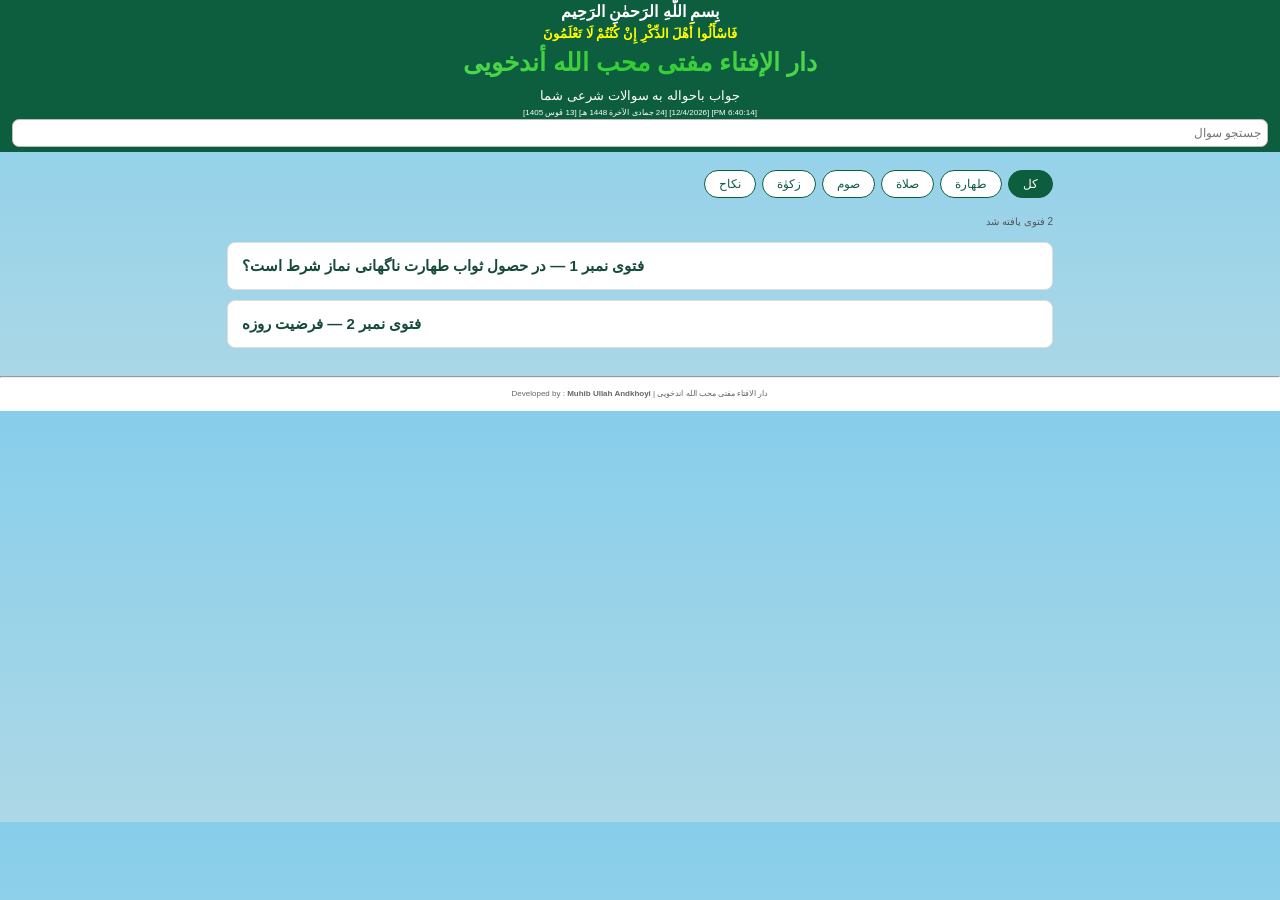
<file: index.html>
<!DOCTYPE html>
<html lang="fa" dir="rtl">
<head>
  <meta charset="UTF-8">
  <meta name="viewport" content="width=device-width, initial-scale=1">
  <title>دار الإفتاء مفتی محب الله أندخویی</title>
  <link rel="stylesheet" href="style.css">
</head>
<body>

<header class="sticky" style="line-height: 1.5;">
  <h4>بِسمِ اللّٰهِ الرَحمٰنِ الرَحِيم</h4>
  <h5>فَاسْأَلُوا أَهْلَ الذِّكْرِ إِنْ كُنْتُمْ لَا تَعْلَمُونَ</h5>
  <h1 id="darHead">دار الإفتاء مفتی محب الله أندخویی</h1>
  <p style="color:white"><small>جواب باحواله به سوالات شرعی شما</small></p>
  <p style="color:white" id="waqt"></p>
  <p style="color:white" id="waqt2"></p>
  <input id="search" type="search" placeholder="جستجو سوال">
</header>

<main>
  <div class="categories">
    <button class="cat active" data-cat="All">کل</button>
    <button class="cat" data-cat="Tahara">طهارة</button>
    <button class="cat" data-cat="Salah">صلاة</button>
    <button class="cat" data-cat="Saum">صوم</button>
    <button class="cat" data-cat="Zakat">زکوٰة</button>
    <button class="cat" data-cat="Nikah">نکاح</button>
  </div>
  <p id="status">Loading fatwas...</p>
  <button id="backBtn">← واپس / Back to List</button>
  <section id="fatwaList"></section>
</main>
<hr>
<footer>دار الافتاء مفتی محب الله اندخویی | Developed by : <b>Muhib Ullah Andkhoyi</b></footer>

<script src="scriptdar.js"></script>

</body>
</html>
</file>
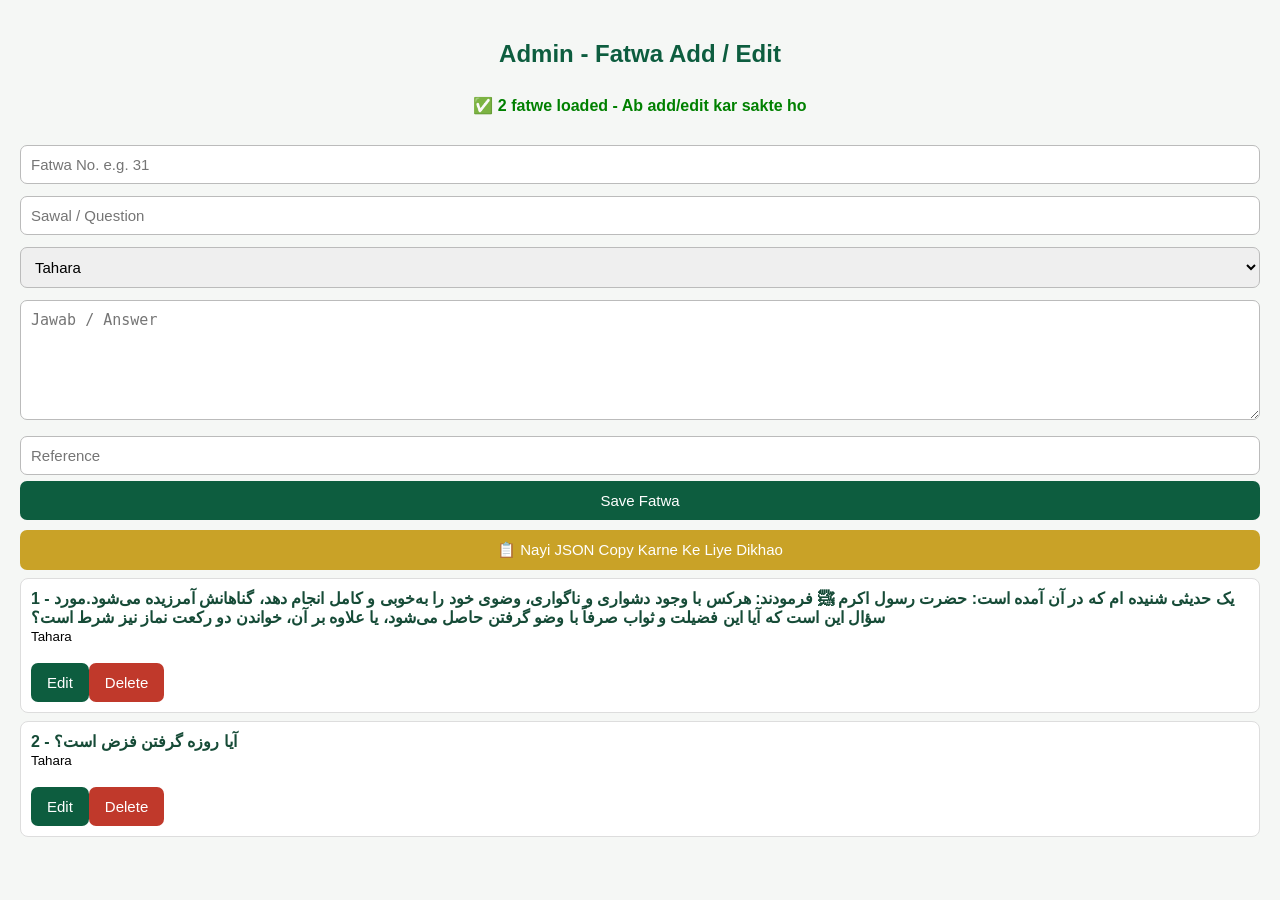
<file: admin.html>
<!DOCTYPE html>
<html lang="en">
<head>
<meta charset="UTF-8">
<meta name="viewport" content="width=device-width, initial-scale=1">
<title>Admin - Add / Edit Fatwa</title>
<style>
*{box-sizing:border-box} body{font-family:Arial;background:#f5f7f5;padding:12px}
h2{text-align:center;color:#0d5d3f} input,select,textarea{width:100%;padding:10px;margin:6px 0;border:1px solid #bbb;border-radius:7px;font-size:15px}
textarea{height:120px} button{padding:11px 16px;border:none;border-radius:7px;cursor:pointer;font-size:15px}
.save{background:#0d5d3f;color:white;width:100%} .down{background:#c9a227;color:white;width:100%;margin-top:10px}
.item{background:white;border:1px solid #ddd;padding:10px;border-radius:8px;margin:8px 0}
.item b{color:#164b37} .edit{background:#0d5d3f;color:white} .del{background:#c0392b;color:white}
#status{font-weight:bold;text-align:center;padding:8px}
</style>
</head>
<body>
<h2>Admin - Fatwa Add / Edit</h2>
<p id="status" style="color:orange">Loading fatwas.json... Ruko</p>

<input id="FatwaID" type="number" placeholder="Fatwa No. e.g. 31">
<input id="Question" placeholder="Sawal / Question">
<select id="Category">
    <option>Tahara</option><option>Salah</option><option>Saum</option><option>Zakat</option><option>Nikah</option>
</select>
<textarea id="Answer" placeholder="Jawab / Answer"></textarea>
<input id="Reference" placeholder="Reference">
<button class="save" onclick="saveFatwa()">Save Fatwa</button>
<button class="down" onclick="showJSON()">📋 Nayi JSON Copy Karne Ke Liye Dikhao</button>
<textarea id="jsonOutput" style="height:250px;display:none"></textarea>
<button class="down" onclick="copyJSON()" style="display:none" id="copyBtn">Copy Karo</button>

<div id="list"></div>

<script>
let fatwas = [];
let loaded = false;
let editId = null;

// LOAD - Agar ye fail hua to save nahi hone denge
fetch("fatwas.json?v="+Date.now())
.then(r=>{ if(!r.ok) throw new Error("Status "+r.status); return r.json(); })
.then(d=>{ fatwas=d; loaded=true; render(); })
.catch(e=>{ 
  document.getElementById("status").textContent = "❌ ERROR: fatwas.json LOAD NAHI HUI! Admin ko Simple HTTP Server se kholo, file:// se nahi. Error: " + e.message;
  document.getElementById("status").style.color="red";
});

function render(){
  document.getElementById("status").textContent = "✅ " + fatwas.length + " fatwe loaded - Ab add/edit kar sakte ho";
  document.getElementById("status").style.color="green";
  const list = document.getElementById("list"); list.innerHTML="";
  fatwas.forEach(function(f){
    const div = document.createElement("div"); div.className="item";
    div.innerHTML = "<b>"+f.FatwaID+" - "+f.Question+"</b><br><small>"+f.Category+"</small><br><br>";
    const e = document.createElement("button"); e.className="edit"; e.textContent="Edit";
    e.onclick=function(){ editId=f.FatwaID; document.getElementById("FatwaID").value=f.FatwaID; document.getElementById("Question").value=f.Question; document.getElementById("Category").value=f.Category; document.getElementById("Answer").value=f.Answer; document.getElementById("Reference").value=f.Reference; window.scrollTo(0,0); };
    const d = document.createElement("button"); d.className="del"; d.textContent="Delete";
    d.onclick=function(){ if(confirm("Delete karna hai?")){ fatwas=fatwas.filter(x=>x.FatwaID!==f.FatwaID); render(); } };
    div.appendChild(e); div.appendChild(d); list.appendChild(div);
  });
}
function saveFatwa(){
  if(!loaded){ alert("RUKO! Pehle fatwas.json load hone do. Agar ERROR aa raha hai to Simple HTTP Server se kholo."); return; }
  const obj = { FatwaID: Number(document.getElementById("FatwaID").value), Question: document.getElementById("Question").value, Category: document.getElementById("Category").value, Answer: document.getElementById("Answer").value, Reference: document.getElementById("Reference").value };
  if(!obj.FatwaID || !obj.Question){ alert("Fatwa No. aur Question zaroori hai"); return; }
  if(editId!==null){ fatwas = fatwas.map(x=> x.FatwaID===editId ? obj : x); editId=null; }
  else { 
    // Agar same ID pehle se hai to replace karo, duplicate mat banao
    if(fatwas.some(x=>x.FatwaID===obj.FatwaID)){ alert("Ye Fatwa No. pehle se hai! Edit use karo ya naya No. do."); return; }
    fatwas.push(obj); 
  }
  fatwas.sort((a,b)=>a.FatwaID-b.FatwaID);
  document.getElementById("FatwaID").value=""; document.getElementById("Question").value=""; document.getElementById("Answer").value=""; document.getElementById("Reference").value="";
  render(); alert("Save ho gaya! Total ab: " + fatwas.length + " fatwe. Ab Nayi JSON wala button dabao");
}
function showJSON(){
  if(!loaded){ alert("Pehle load hone do!"); return; }
  const out = document.getElementById("jsonOutput");
  out.style.display = "block";
  document.getElementById("copyBtn").style.display = "block";
  out.value = JSON.stringify(fatwas, null, 2);
  out.select();
  alert("Neeche poori " + fatwas.length + " fatwon wali JSON aa gayi hai. Copy Karo dabao.");
}
function copyJSON(){
  const out = document.getElementById("jsonOutput");
  out.select();
  document.execCommand("copy");
  alert("Copy ho gaya! Ab Acode me fatwas.json khol ke Select All > Paste > Save kar do.");
}
</script>
</body>
</html>
</file>
<file: style.css>
*{margin:0;padding:0;box-sizing:border-box}
body{font-family:Arial,sans-serif;line-height:1.6;background:linear-gradient(360deg, lightblue, skyblue);color:#222}
header{background-color:#0d5d3f ;color:white;text-align:center;padding:0px 12px 4px}
header h1{font-size:25px;margin-bottom:2px}
  #darHead{font-size:25px;margin-bottom:2px;background:linear-gradient(90deg, lightgreen, limegreen, lightgreen);background-clip: text;
    -webkit-background-clip: text;
    color: transparent;}
main{max-width:850px;margin:18px auto;padding:0 12px}
#search{width:100%;padding:6px;font-size:12px;border:1px solid #bbb;border-radius:7px;margin-bottom:1px; position:sticky;top:0; direction: rtl;}
.categories{display:flex;flex-wrap:wrap;gap:6px;margin-bottom:16px}
.cat{border:1px solid #0d5d3f;background:white;color:#0d5d3f;border-radius:20px;padding:6px 14px;cursor:pointer;font-size:12px}
.cat.active{background:#0d5d3f;color:white}
.fatwa-item{background:white;border:1px solid #ddd;border-radius:8px;margin-bottom:10px;padding:14px;cursor:pointer;font-weight:bold;color:#164b37;width:100%;text-align:left;font-size:15px}
.fatwa-item:active{background:#eef6f1}
.fatwa-box{background:linen;border:1px solid #ddd;border-radius:8px;margin-bottom:10px;padding:14px}
.fatwa-title{font-weight:bold;color:blue;font-size:14px;margin-bottom:10px}
.answer{margin-top:12px;white-space:pre-line}
.reference{margin-top:10px;font-size:10px;color:#555;border-top:1px solid #eee;padding-top:8px}
#status{font-size:10px;color:#555;margin:8px 0 12px}
#backBtn{background:#0d5d3f;color:white;border:none;padding:10px 16px;border-radius:7px;cursor:pointer;margin-bottom:12px;font-size:10px;display:none}
.sticky{position:sticky;top:0}
footer{text-align:center;color:#666;font-size:8px;padding:10px;position:sticky;bottom:0; background-color: white}
  #waqt, #waqt2{font-size:8px}
  h5{color: yellow;}
</file>
